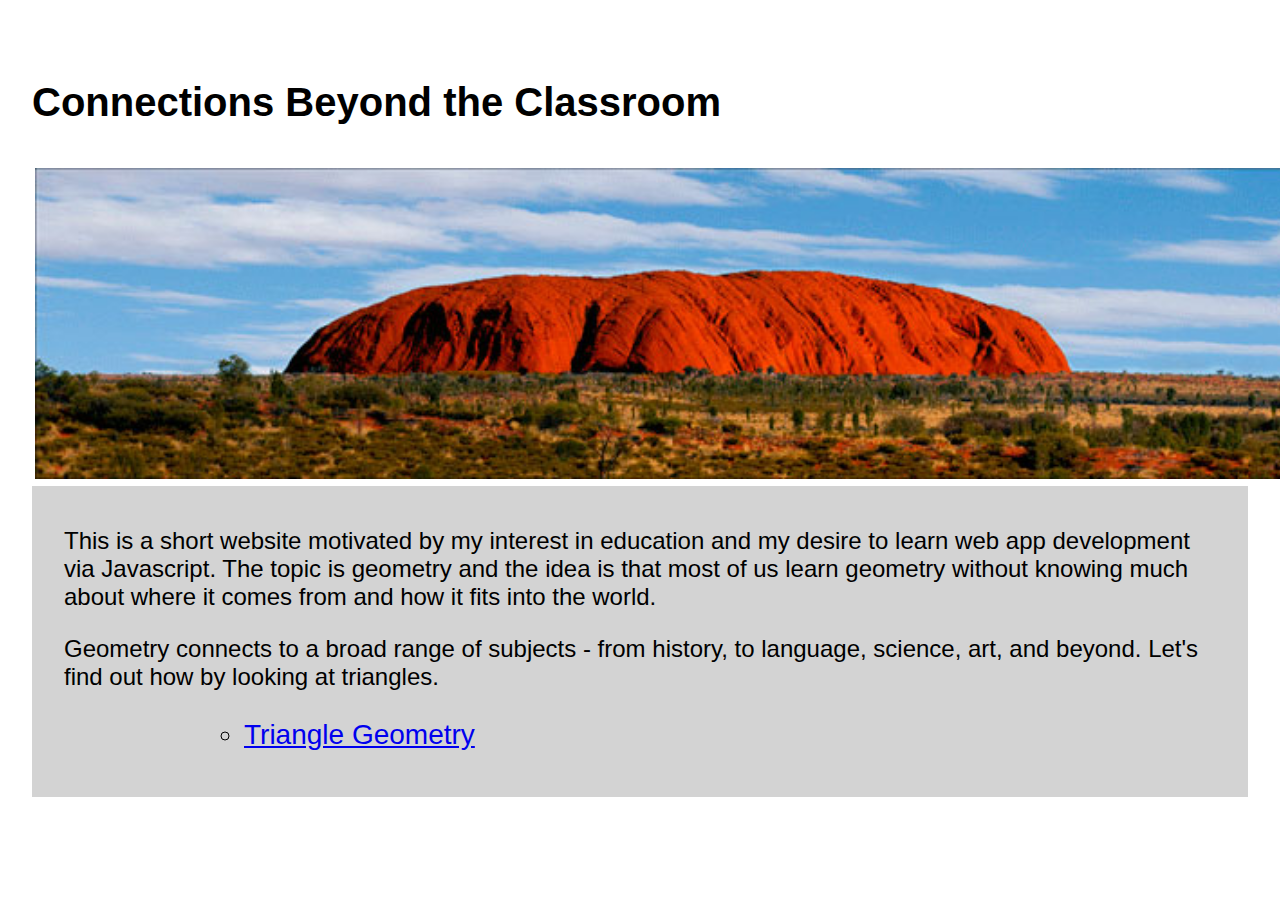
<file: index.html>
<!--
Author: PRF
mm-yr: 12-2014
Description: Front page for a short website on triangle geometry
-->

<!DOCTYPE html>
<html>
    
    <head>
        <title>MathEd Page 1</title>
        <link rel="stylesheet" type="text/css" href="styles.css" />
        <meta http-equiv="Content-Type" content="text/html; charset=UTF-8">   
    </head>
    
    <body>
        <h1> Connections Beyond the Classroom </h1>
        
        <table style="auto">   <!-- 100% of body width -->
            <tr>
                <td><img src="data/image/rockAustralia.jpg" alt="Ayers Rock" width="1300"/></td>
            </tr>
        </table>
        
        <div id="d1">
            
        <p class="t2">
        This is a short website motivated by my interest in education and my desire to learn web app development via Javascript. The topic is geometry and the idea is that most of us learn geometry without knowing much about where it comes from and how it fits into the world. 
        <!--         Page layout and presentation (via CSS) is not fancy nor perfect because my focus is more on interactivity. -->
        </p>
        
        <!-- <p class="t2">
        And let's face it. This is fine for those of us that genuinely like math, 
        but for the rest of us, it makes math uninteresting and seemingly more
        abstract than it already is.
        </p> -->
        
        <p class="t2">
        Geometry connects to a broad range of subjects - 
        from history, to language, science, art, and beyond. Let's find out how by
        looking at triangles.
        </p> 
        
        <ul class="a">
            <li> <a href="math.geom.triangles.html" target="_blank">Triangle Geometry</a> </li>
            <!-- <li> <a href="#circles">Circle Geometry</a> </li> -->
        </ul>
        
        </div>

        <p> <br> </p>
        
    </body>
</html>
</file>
<file: styles.css>
/* 
Author: PRF
mm-yr: 12-2014
Description: Styles for math geometry (triangles) project
*/

/* ---- GENERIC SETTINGS ---- */

body { 
    background-color: white;
    color: black;
    font-family: Arial, sans-serif;
    margin: 0 2em 0 2em;  /* top, right, bottom, left */
    /* Use em units instead of px because IE browser cant handle px*/
    /* 1em=16px ... so 48px/16=3em */
}

h1 {
    font-size: 2.5em;
    margin: 2em 0 1em 0; 
}

#d1 {   
    background-color: lightgray;
    padding: 1.1em 2em 1.1em 2em;
}

div.d2 {
    padding: 1.1em 2em 1.1em 2em;
}

div.Canvas {   
    width: 400px;
    height: 400px;
    margin: auto;  
    /* using 50% places left edge of canvas at 50%; auto means browser decides */
    /* border:1px solid red;
    /* using 50% for margin places left edge of the division at 50%; 
    auto means browser decides */
}

p.t1{  /* t for text */
    font-size: 1.75em
}

p.t1Bold{  /* n for narrative */
    /*margin-right: 3em;*/
    font-size: 1.75em;
    font-weight: bold
}

p.t2{  /* n for narrative */
    color: black;
    font-size: 1.5em
}

/* ---- IMAGES, GRAPHICS, WIDGET SETTINGS ---- */

img.size
{
    height:100%;  /* Note: You cannot used % for sizing in HTMLv*/
    width:100%;   /*    Percent of what? */
}

#bS1{
    position:absolute;
    left:58.5%;
}

#bS2{
    position:absolute;
    left:51%;
}

#bS3{
    position:absolute;
    left:43.5%;
}

#bS4{
    position:absolute;
    left:36%;
}

ul.a{
    list-style-type:circle;
    font-size: 1.75em;
    margin-left: 5em;
}

#slider{
    width: 400px;
    margin:auto;
}
</file>
